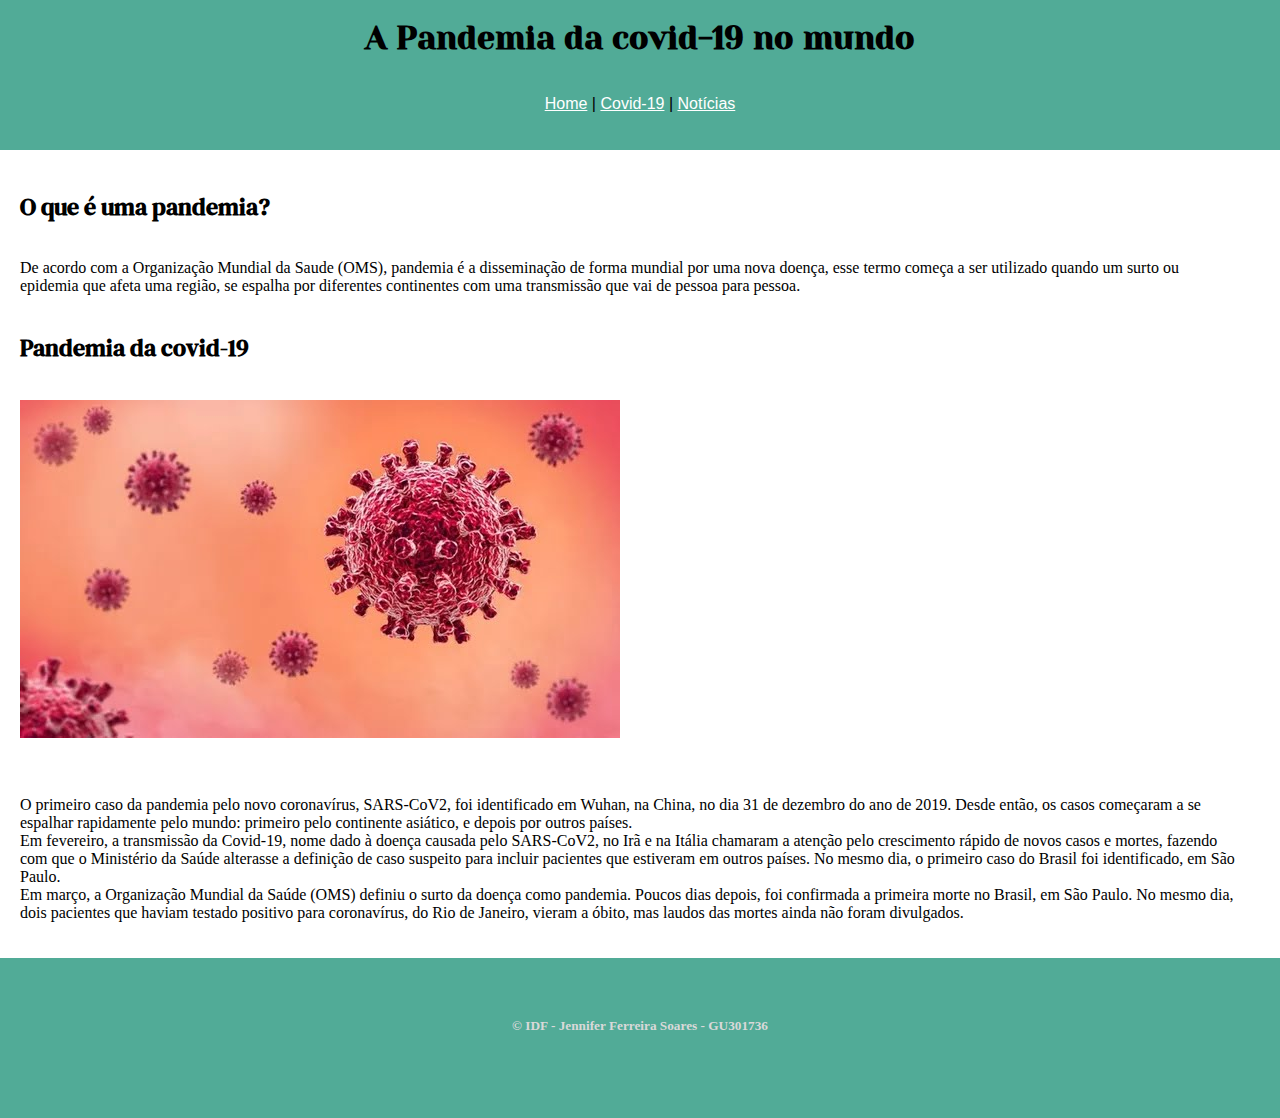
<file: index.html>
<!DOCTYPE html>
<html lang="pt-br">
<head>
	<title> A pandemia em 2021</title>
	<meta charset="utf-8">
	<link rel="stylesheet" type="text/css" href="css/estilo.css">
</head>
<body>
    <div><!--CONTEINER -->
    <div id="area_cabecalho" ><!--CABEÇALHO -->	
        <h1>A Pandemia da covid-19 no mundo</h1><br>
        <style>
            @import url('https://fonts.googleapis.com/css2?family=Yeseva+One&display=swap');
            @import url('https://fonts.googleapis.com/css2?family=DM+Serif+Text&display=swap');
            h1 {font-family: 'Yeseva One', cursive;}
            h2 {font-family: 'DM Serif Text', serif;}
            </style>
        <a href="#">Home</a> | 
        <a href="covid19.html">Covid-19</a> | 
        <a href="noticias.html">Notícias</a> 
    </div>
    <div id="area_principal"><!--PRINCIPAL-->
    <div>
        <div class="linha">
        <div class="imagem">
        </div>
        <div class="texto">
        <h2>O que é uma pandemia?</h2><br><br>
        <p>De acordo com a Organização Mundial da Saude (OMS), pandemia é a disseminação de forma mundial por uma nova doença, esse termo começa a ser utilizado quando um surto ou epidemia que afeta uma região, se espalha por diferentes continentes com uma transmissão que vai de pessoa para pessoa.</p>
        <br><br>
        <h2>Pandemia da covid-19</h2>
        <br><br>
        <img src="imagens/imagem1.JPG"><br><br><br><br>
        <p>O primeiro caso da pandemia pelo novo coronavírus, SARS-CoV2, foi identificado em Wuhan, na China, no dia 31 de dezembro do ano de 2019. Desde então, os casos começaram a se espalhar rapidamente pelo mundo: primeiro pelo continente asiático, e depois por outros países.</p>
        <p>Em fevereiro, a transmissão da Covid-19, nome dado à doença causada pelo SARS-CoV2, no Irã e na Itália chamaram a atenção pelo crescimento rápido de novos casos e mortes, fazendo com que o Ministério da Saúde alterasse a definição de caso suspeito para incluir pacientes que estiveram em outros países. No mesmo dia, o primeiro caso do Brasil foi identificado, em São Paulo.
            <br>
            Em março, a Organização Mundial da Saúde (OMS) definiu o surto da doença como pandemia. Poucos dias depois, foi confirmada a primeira morte no Brasil, em São Paulo. No mesmo dia, dois pacientes que haviam testado positivo para coronavírus, do Rio de Janeiro, vieram a óbito, mas laudos das mortes ainda não foram divulgados.</p>   
        </div><br><br>
    </div>
            <div id="rodape">
                <h5>&copy; IDF - Jennifer Ferreira Soares - GU301736</h5>
            </div>
        </body>
        </html>
</file>
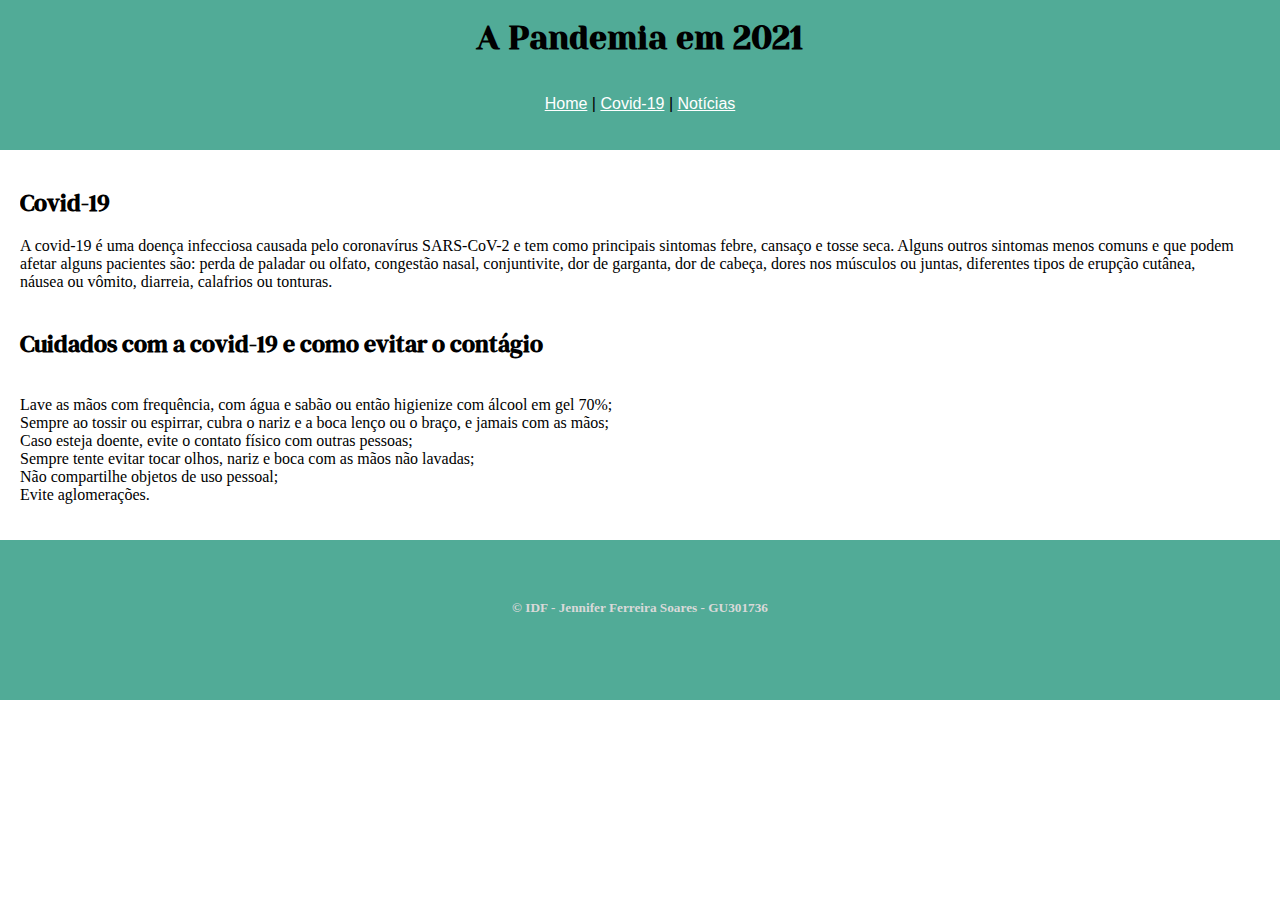
<file: covid19.html>
<!DOCTYPE html>
<html lang="pt-br">
<head>
	<title> A pandemia da covid-19 no mundo</title>
	<meta charset="utf-8">
	<link rel="stylesheet" type="text/css" href="css/estilo.css">
</head>
<body>
    <div><!--CONTEINER -->
    <div id="area_cabecalho" ><!--CABEÇALHO -->	
        <h1>A Pandemia em 2021</h1><br>
        <style>
            @import url('https://fonts.googleapis.com/css2?family=Yeseva+One&display=swap');
            @import url('https://fonts.googleapis.com/css2?family=DM+Serif+Text&display=swap');
            h1 {font-family: 'Yeseva One', cursive;}
            h2 {font-family: 'DM Serif Text', serif;}
            </style>
        <a href="index.html">Home</a> | 
        <a href="#">Covid-19</a> | 
        <a href="noticias.html">Notícias</a> 
    </div>
    <div id="area_sobre"><!--SOBRE-->
    <div>
        <div class="linha">
        <div class="imagem">
        </div>
        <div class="texto">
            <br><br>
            <h2>Covid-19</h2>
            <br>
            <p>A covid-19 é uma doença infecciosa causada pelo coronavírus SARS-CoV-2 e tem como principais sintomas febre, cansaço e tosse seca. Alguns outros sintomas menos comuns e que podem afetar alguns pacientes são: perda de paladar ou olfato, congestão nasal, conjuntivite, dor de garganta, dor de cabeça, dores nos músculos ou juntas, diferentes tipos de erupção cutânea, náusea ou vômito, diarreia, calafrios ou tonturas.</p>
        <br><br>
        <h2>Cuidados com a covid-19 e como evitar o contágio</h2>
        <br><br>
        <ul>Lave as mãos com frequência, com água e sabão ou então higienize com álcool em gel 70%;</ul>
        <ul>Sempre ao tossir ou espirrar, cubra o nariz e a boca lenço ou o braço, e jamais com as mãos;</ul>
        <ul>Caso esteja doente, evite o contato físico com outras pessoas;</ul>
        <ul>Sempre tente evitar tocar olhos, nariz e boca com as mãos não lavadas;</ul>
        <ul>Não compartilhe objetos de uso pessoal;</l1>
        <ul>Evite aglomerações.</ul><br><br>
        </div>
        <div id="rodape">
                <h5>&copy; IDF - Jennifer Ferreira Soares - GU301736</h5>
            </div>
        </body>
        </html>
</file>
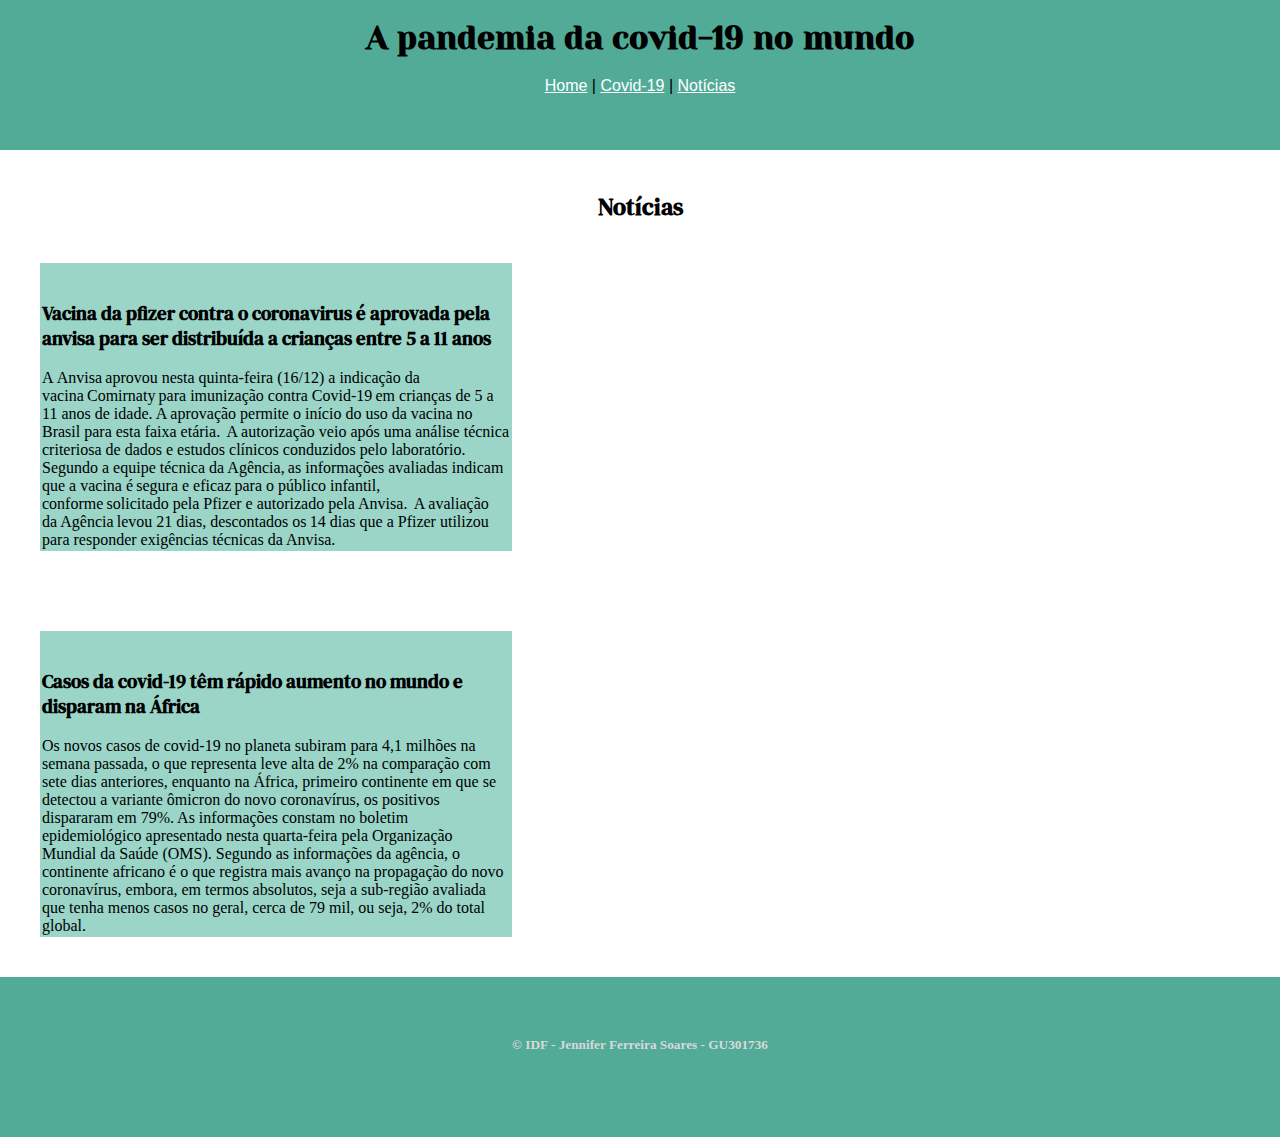
<file: noticias.html>
<!DOCTYPE html>
<html lang="pt-br">
<head>
	<title> A pandemia em 2021</title>
	<meta charset="utf-8">
	<link rel="stylesheet" type="text/css" href="css/estilo.css">
    <style>
        @import url('https://fonts.googleapis.com/css2?family=Teko:wght@300&display=swap');
        </style>
</head>
<body>
    <div><!--CONTEINER -->
    <div id="area_cabecalho" ><!--CABEÇALHO -->	
     <h1>A pandemia da covid-19 no mundo</h1>
     <style>
            @import url('https://fonts.googleapis.com/css2?family=Yeseva+One&display=swap');
            @import url('https://fonts.googleapis.com/css2?family=DM+Serif+Text&display=swap');
            h1 {font-family: 'Yeseva One', cursive;}
            h2 {font-family: 'DM Serif Text', serif;}
            h3{font-family: 'DM Serif Text', serif;}
            </style>
        <a href="index.html">Home</a> | 
        <a href="covid19.html">Covid-19</a> | 
        <a href="#">Notícias</a> 
    </div>
    <div id="area_noticias"><!--PRINCIPAL-->
    <div>
        <h2>Notícias</h2>
        <div class="linha">
        <div class="imagem">
        </div>
        <div class="texto1">
            <br><br>
        <h3>Vacina da pfizer contra o coronavirus é aprovada pela anvisa para ser distribuída a crianças entre 5 a 11 anos </h3> 
        <br>    
        <p>A Anvisa aprovou nesta quinta-feira (16/12) a indicação da vacina Comirnaty para imunização contra Covid-19 em crianças de 5 a 11 anos de idade. A aprovação permite o início do uso da vacina no Brasil para esta faixa etária.  

                A autorização veio após uma análise técnica criteriosa de dados e estudos clínicos conduzidos pelo laboratório. Segundo a equipe técnica da Agência, as informações avaliadas indicam que a vacina é segura e eficaz para o público infantil, conforme solicitado pela Pfizer e autorizado pela Anvisa.  
                
                A avaliação da Agência levou 21 dias, descontados os 14 dias que a Pfizer utilizou para responder exigências técnicas da Anvisa.  </p>
        </div>
        <div class="texto2">
            <br><br>
            <h3>Casos da covid-19 têm rápido aumento no mundo e disparam na África</h3>
            <br>
            <p>Os novos casos de covid-19 no planeta subiram para 4,1 milhões na semana passada, o que representa leve alta de 2% na comparação com sete dias anteriores, enquanto na África, primeiro continente em que se detectou a variante ômicron do novo coronavírus, os positivos dispararam em 79%. As informações constam no boletim epidemiológico apresentado nesta quarta-feira pela Organização Mundial da Saúde (OMS). Segundo as informações da agência, o continente africano é o que registra mais avanço na propagação do novo coronavírus, embora, em termos absolutos, seja a sub-região avaliada que tenha menos casos no geral, cerca de 79 mil, ou seja, 2% do total global.</p>
        </div>
                <div id="rodape">
                <h5>&copy; IDF - Jennifer Ferreira Soares - GU301736</h5>
            </div>
        </div>
        </body>
        </html>
</file>
<file: css/estilo.css>
* { 
    padding: 0px;
    margin: 0px;
} 
body {
    box-sizing: border-box;
}
h1{
    color: #000000;
    text-align: center;
    padding: 20px;
}    
#area_cabecalho{
    height: 150px;
    width: 100%;
    text-align: center;
    background-color: #41a38eea;
    clear: both;
    font-family: 'Open Sans', sans-serif;
} 
a{
    color: #fff;
}
a:hover{
    color: #fff; 
}   
a:visited{
    color: #1c3a31;
}
#area_principal{
    text-align: left;
    margin-top: 40px;
} 
.imagem{    
        width: 10%;
        text-align: center;
}
.texto{
    margin-left: 20px;
    margin-right: 40px;
}
#area_noticias{
    margin-top: 40px;
    text-align: center;
}
.texto1{
    clear: both;
    float: left;
    margin: 40px;
    margin-right: 60%;
    background-color: #91d1c3ea;
    text-align: left;
    padding: 2px;
}
.texto2{
    clear: both;
    float: left;
    margin: 40px;
    margin-right: 60%;
    background-color: #91d1c3ea;
    text-align: left;
    padding: 2px;
}

#rodape{
    clear: both;
	height: 100px;
    width: 100%;
	background-color: #41a38eea;
	color: #d9d9d9;
    padding-top: 60px;
    text-align: center;
  
}
</file>
